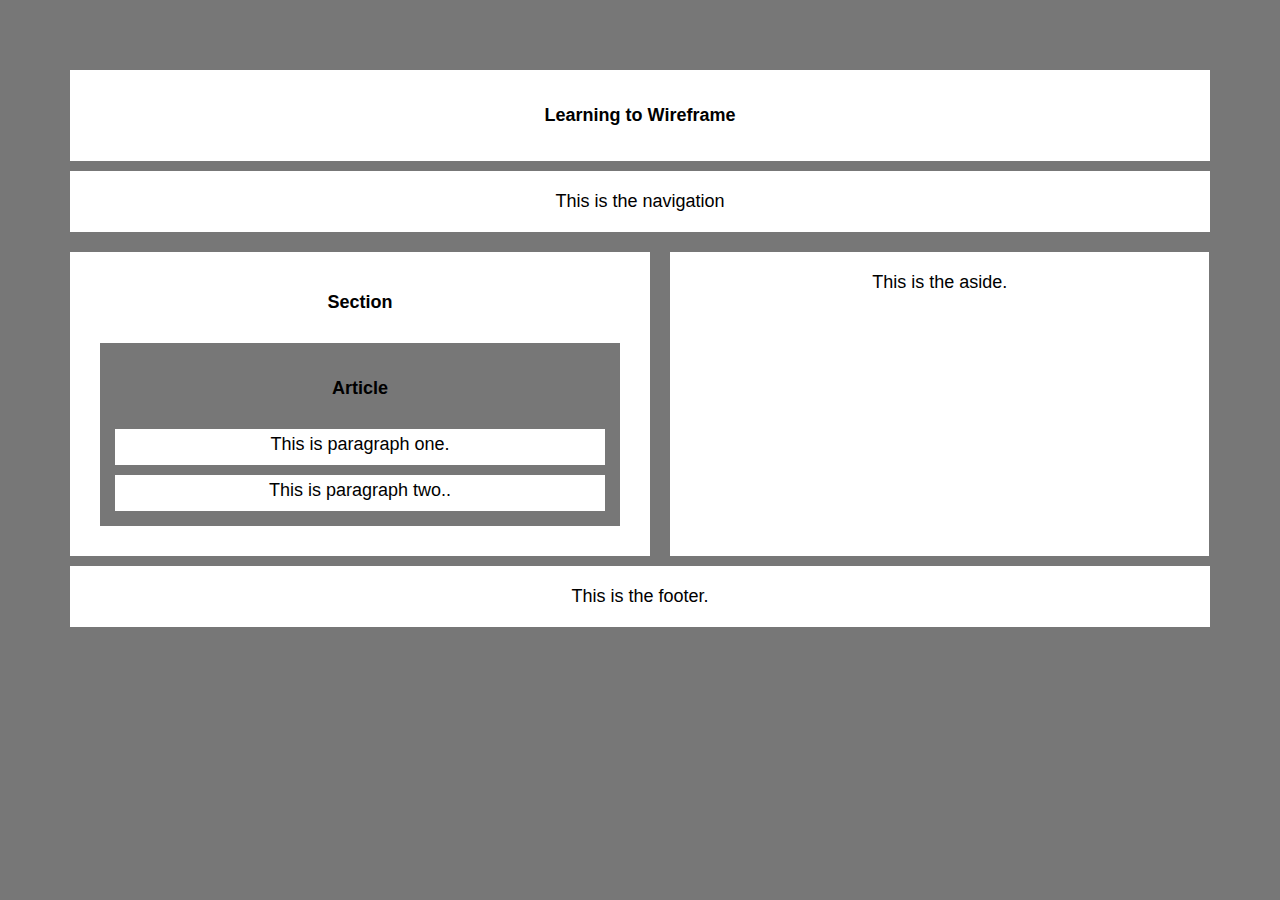
<file: index.html>
<!-- Wireframing Homework Assignment -->

<!DOCTYPE html>
<html>
	<head>
		<meta charset="UTF-8">
		<title>Learning to Wireframe</title>
		<link rel="stylesheet" type="text/css" href="style.css">
	</head>

	<header>
		<!-- Page Title -->
		<h1>Learning to Wireframe</h1>
	</header>
	
		<!-- Navigation Bar -->
		<nav>This is the navigation</nav>
	
		<section>
			<!-- Section header- pushed to left side -->
			<h2>Section</h2>
			<article>
				<h2>Article</h2>
				<p>This is paragraph one.</p>
				<p>This is paragraph two..</p>
			</article>
		</section>
	
		<!-- Aside box- pushed to right side -->
		<aside>This is the aside.</aside>
	
		<br/>
	
	<!-- Footer -->
	<footer>This is the footer.</footer>

</html>
</file>
<file: style.css>
/*Wireframing Homework Assignment Style Sheet*/

* {
	box-sizing: border-box;
	font-family: "Arial", "Helvetica Neue", "Helvetica", sans-serif;
	font-size: 18px;
	padding: 20px;
	text-align: center;
	margin: 10px;
}

body {
	background: #777;

}

header {
	background: white;
	padding: 5px;
}

nav {
	background: white;
}

section {
	background: white;
	float: left;
	width: 50%;
	padding-top: 10px;
}

article {
	background: #777;
	padding: 5px;
}

aside {
	background: white;
	float: left;
	width: 46.5%;
	height: 304px;
}

p {
	background: white;
	padding: 10px;
	padding-top: 5px;
}

footer {
	background: white;
	clear: both;
}
</file>
